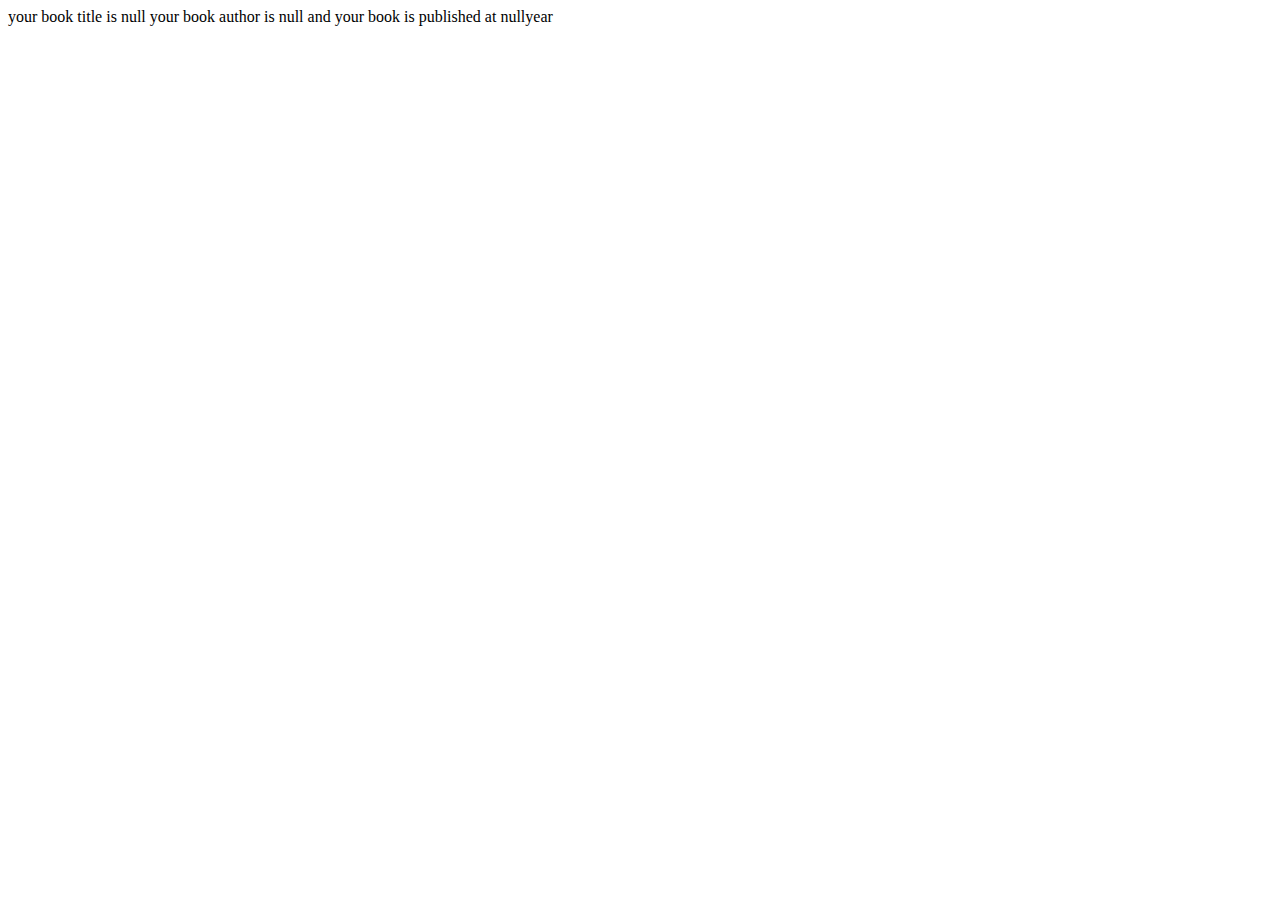
<file: object/index.html>
<!DOCTYPE html>
<html lang="en">
<head>
    <meta charset="UTF-8">
    <meta name="viewport" content="width=device-width, initial-scale=1.0">
    <title>Object</title>
</head>
<body>
    
    <script src="script.js"></script>
</body>
</html>
</file>
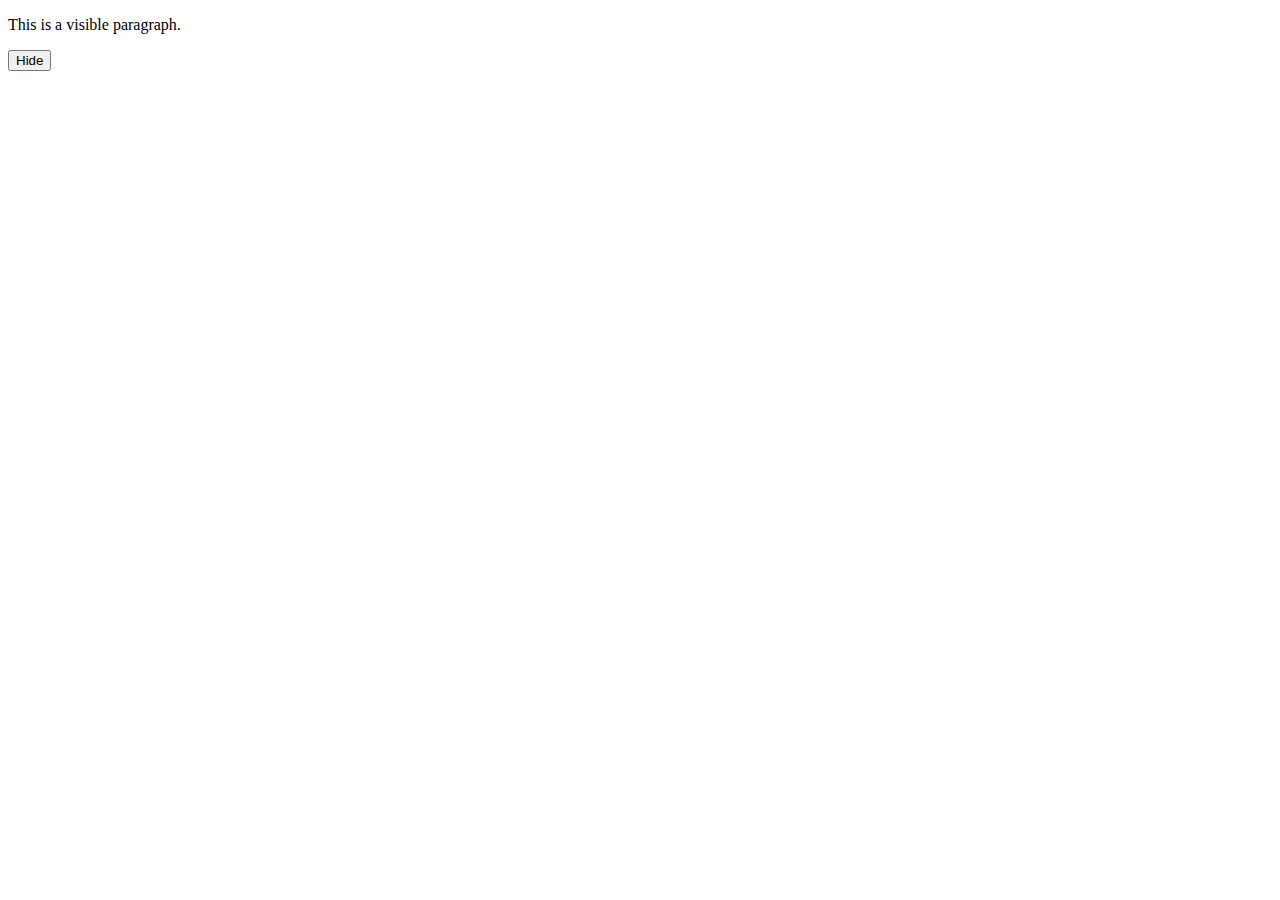
<file: showhide/index.html>
<!DOCTYPE html>
<html lang="en">
<head>
    <meta charset="UTF-8">
    <meta name="viewport" content="width=device-width, initial-scale=1.0">
    <title>Toggle Paragraph Visibility</title>
</head>
<body>
    <p id="myParagraph">This is a visible paragraph.</p>
    <button id="hideButton">Hide</button>
    <button id="showButton" style="display: none;">Show</button>

    <script>
        const paragraph = document.getElementById('myParagraph');
        const hideButton = document.getElementById('hideButton');
        const showButton = document.getElementById('showButton');

        hideButton.addEventListener('click', () => {
            paragraph.style.display = 'none';
            hideButton.style.display = 'none';
            showButton.style.display = 'block';
        });

        showButton.addEventListener('click', () => {
            paragraph.style.display = 'block';
            hideButton.style.display = 'block';
            showButton.style.display = 'none';
        });
    </script>
</body>
</html>
</file>
